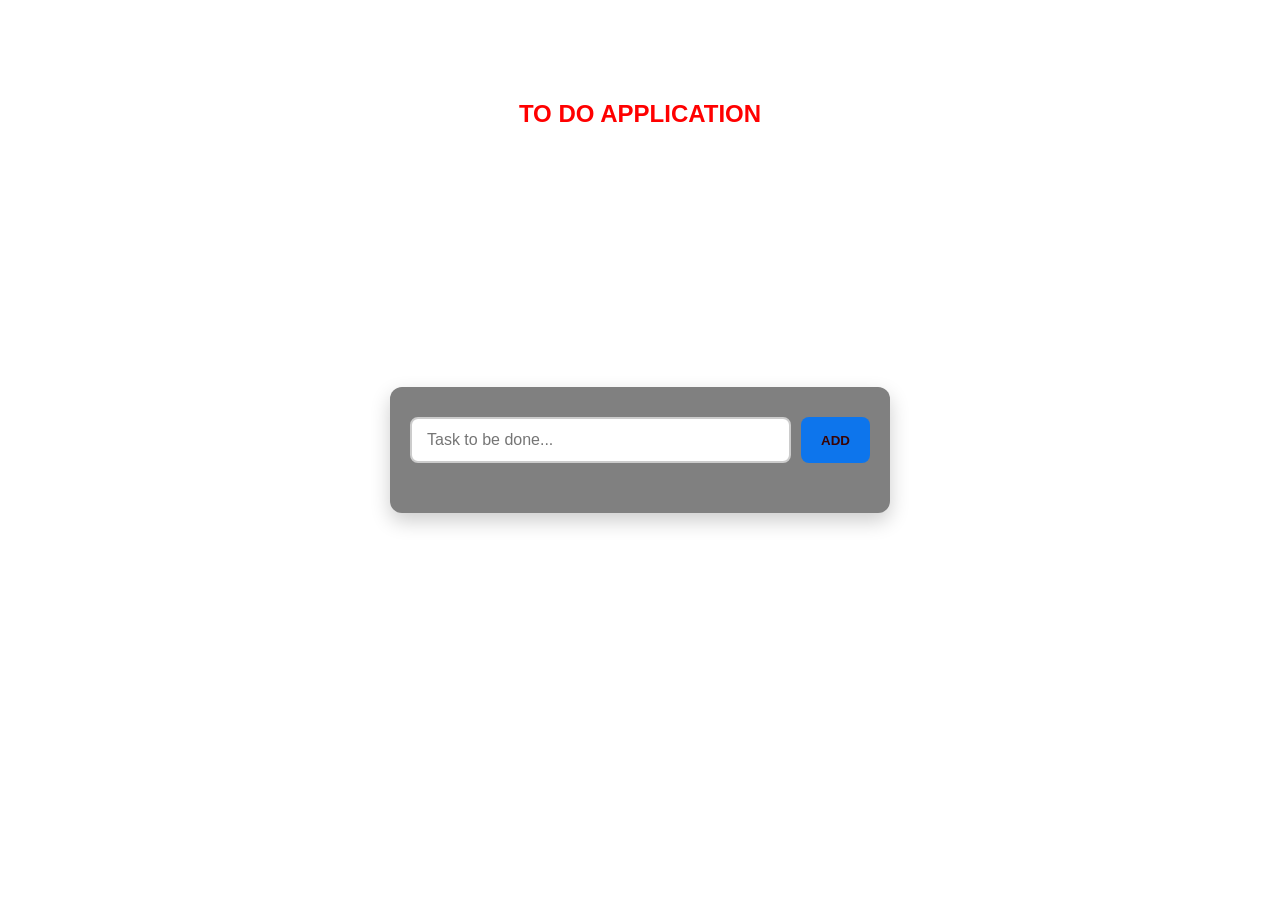
<file: index.html>
<!DOCTYPE html>
<html lang="en">

<head>
    <meta charset="UTF-8">
    <meta name="viewport" content="width=device-width, initial-scale=1.0">
    <title>Document</title>
    <link rel="stylesheet" href="style.css">
    <link rel="stylesheet" href="https://cdnjs.cloudflare.com/ajax/libs/font-awesome/6.7.2/css/all.min.css">
</head>

<body>
    <h2 >TO DO APPLICATION</h2>
    <div class="container">
        <div id="task">
            <input type="text" name="" id="" placeholder="Task to be done...">
            <button id="click">ADD</button>
        </div>
        <div id="tasks"></div>
    </div>

    <script type="text/javascript" src="script.js"></script>
    
 
</body>

</html>
</file>
<file: style.css>
* {
    padding: 0;
    margin: 0;
    box-sizing: border-box;
}

h2{
    text-align: center;
    margin-top: 100px;
    color: red;
}

body {
    height: 100vh;
    background: linear-gradient(to right, black);
    font-family: 'Poppins', sans-serif;
    display: flex;
    justify-content: center;
}

.container {
    width: 90%;
    max-width: 500px;
    background-color: gray;
    padding: 30px 20px;
    border-radius: 12px;
    position: absolute;
    top: 50%;
    left: 50%;
    transform: translate(-50%,-50%);
    box-shadow: 0 8px 20px rgba(0, 0, 0, 0.2);
}


#task {
    display: flex;
    justify-content: space-between;
    margin-bottom: 20px;
}

#task input {
    flex: 1;
    padding: 12px 15px;
    font-size: 16px;
    border: 2px solid #ccc;
    border-radius: 8px;
    transition: 0.3s;
}

#task input:focus {
    outline: none;
    border-color: #0d75ec;
}

#task button {
    margin-left: 10px;
    padding: 12px 20px;
    background-color: #0d75ec;
    border: none;
    border-radius: 8px;
    color: rgb(57, 4, 4);
    font-weight: bold;
    cursor: pointer;
    transition: 0.3s;
}

#task button:hover {
    background-color: #0957b5;
}

#tasks .task {
    display: flex;
    justify-content: space-between;
    align-items: center;
    background-color: #c5e1e6;
    padding: 12px 16px;
    margin-bottom: 10px;
    border-radius: 8px;
    border-left: 5px solid #0d75ec;
}

#tasks .task span {
    font-size: 16px;
    font-weight: 500;
    color: #333;
}

#tasks .task .delete {
    background: none;
    border: none;
    color: #bd0616;
    font-size: 18px;
    cursor: pointer;
}
</file>
